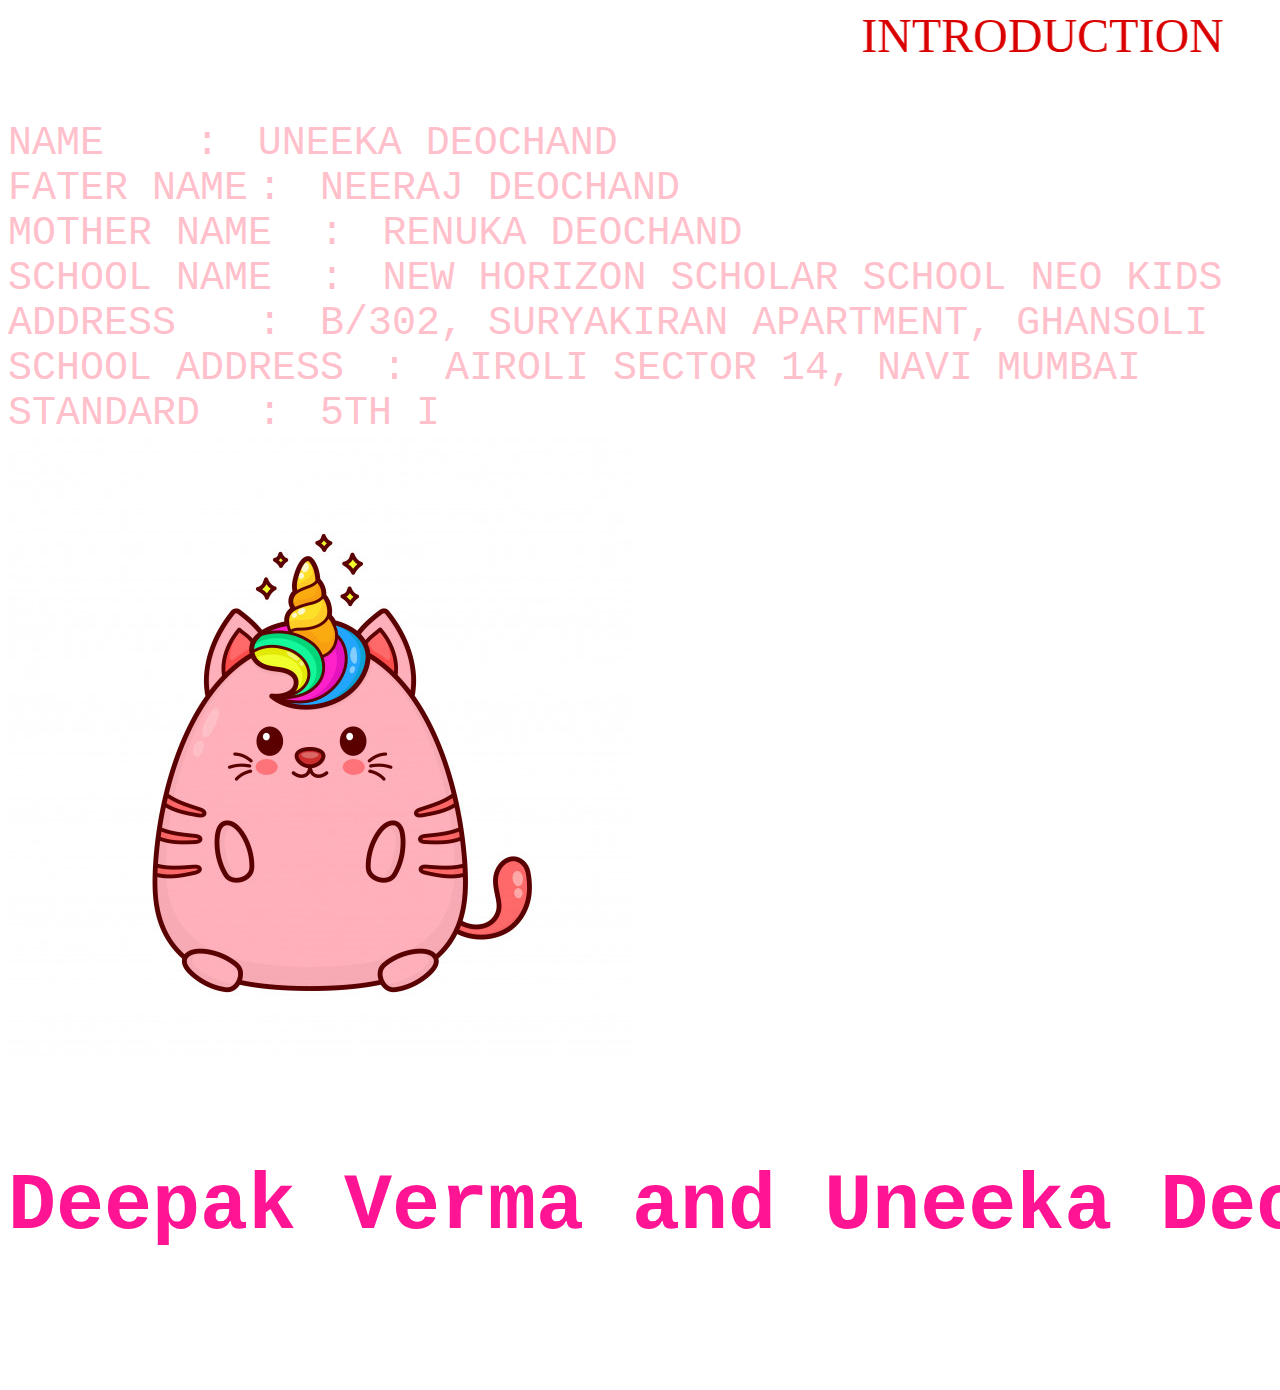
<file: index.html>
<html>
<head>
<body>
<marquee behavior=alternate>
<font size=28 color="dark pink">INTRODUCTION</font></marquee>
<pre>
<font size=20 color="pink">
NAME		:	UNEEKA DEOCHAND
FATER NAME	:	NEERAJ DEOCHAND
MOTHER NAME	:	RENUKA DEOCHAND
SCHOOL NAME	:	NEW HORIZON SCHOLAR SCHOOL NEO KIDS
ADDRESS		:	B/302, SURYAKIRAN APARTMENT, GHANSOLI
SCHOOL ADDRESS	:	AIROLI SECTOR 14, NAVI MUMBAI
STANDARD	:	5TH I
<img src="mycuesty.jpg">

<h1 style="color:#ff1493">Deepak Verma and Uneeka Deochand</h1>
</font>
</pre>
</body>
</head>
</html>
</file>
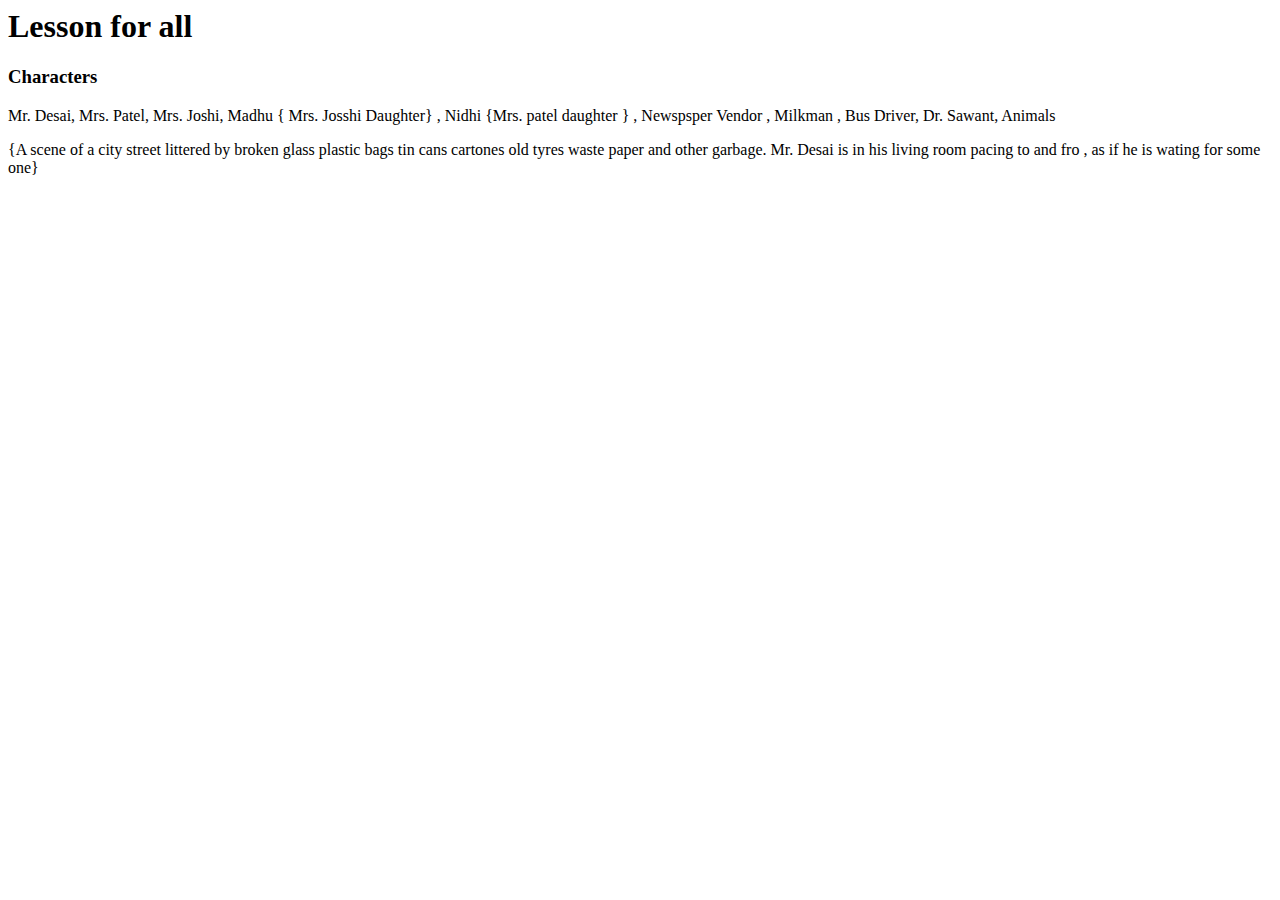
<file: a-lessson-for-all.html>
<html>
<head>

</head>
<body>
<h1>Lesson for all </h1> 
<h3>Characters</h3>
<p>Mr. Desai, Mrs. Patel, Mrs. Joshi, Madhu { Mrs. Josshi Daughter} , Nidhi {Mrs. patel daughter } , Newspsper Vendor , Milkman , Bus Driver, Dr. Sawant, Animals </p>

<p>{A scene of a city street littered by broken glass plastic bags tin cans cartones old tyres waste paper and other garbage. Mr. Desai is in his living room pacing to and fro , as if he is wating for some one} </p>
</body>
</html>
</file>
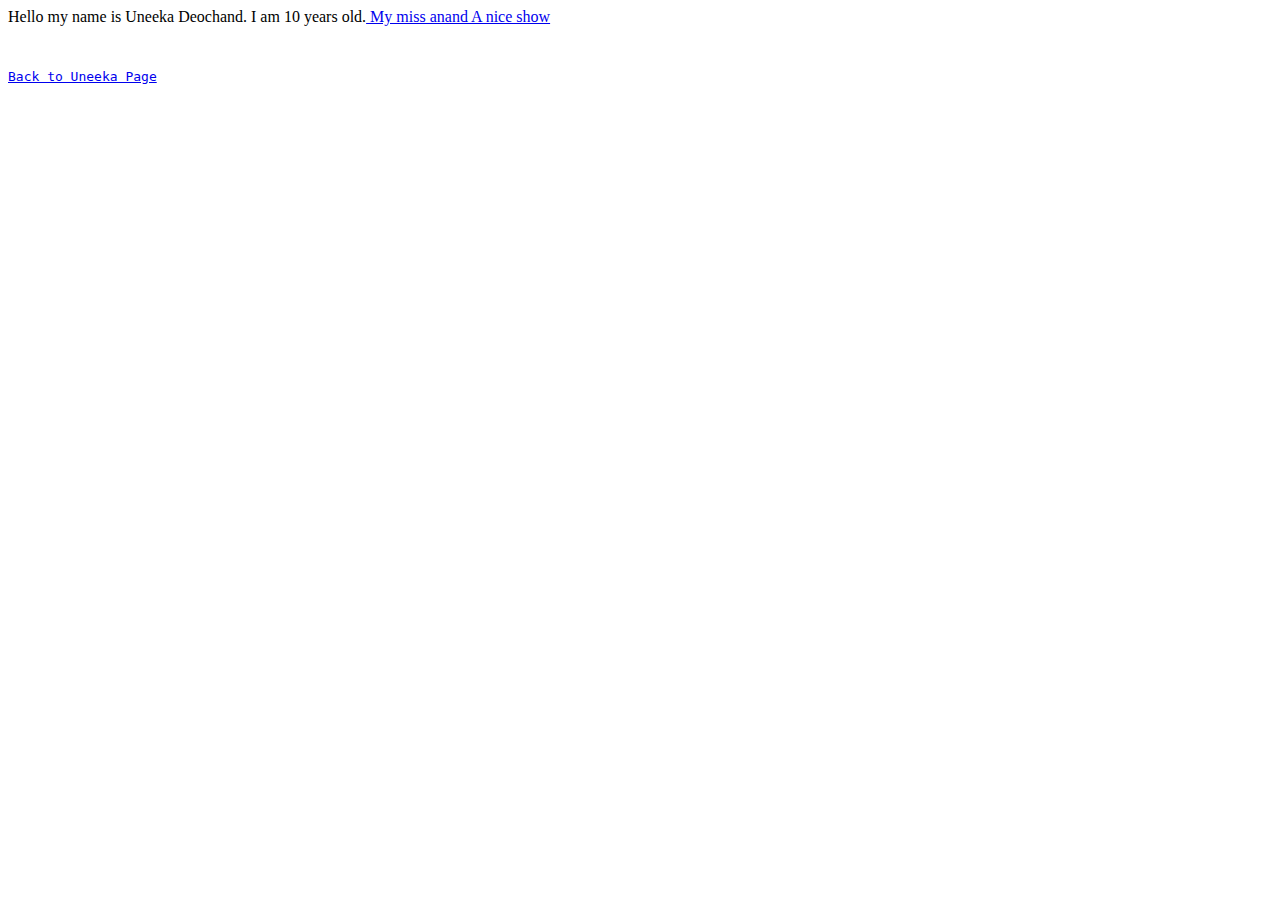
<file: classes.html>
<html>
<head>

</head>
<body>
Hello my name is Uneeka Deochand. I am 10 years old.<a href= "https://www.youtube.com/watch?v=Fc9d0f2TqQ0"> My miss anand A nice show  </a>
<pre>                           
<a href ="C:\Users\UNEEKA\Desktop\uneeka.html">
Back to Uneeka Page
</a>
</pre>
</body>

</html>
</file>
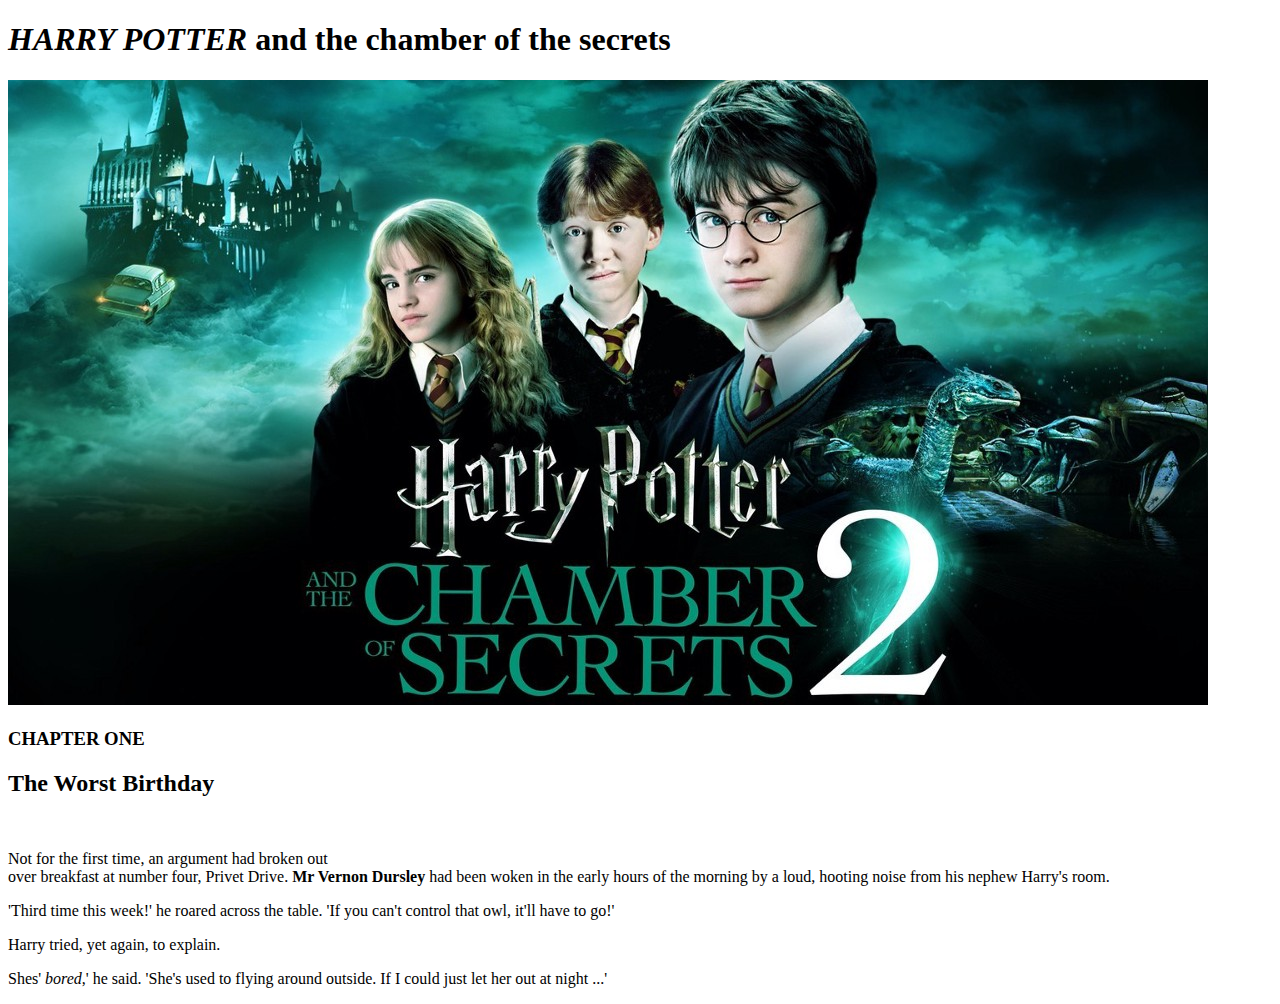
<file: harry-potter.html>
<!DOCTYPE html>
<html>
<head>
	
	<title></title>
	
</head>
<body>
	<h1><em>HARRY POTTER</em> and the chamber of the secrets</h1>
	<img src="hp1.jpeg">

	<h3>CHAPTER ONE</h3>
	<h2>The Worst Birthday</h2>
	<br>
	<p>Not for the first time, an argument had broken out <br>over breakfast at number four, Privet Drive. <strong>Mr Vernon Dursley</strong> had been woken in the early hours of the morning by a loud, hooting noise from his nephew Harry's room.</p>
	<p>'Third time this week!' he roared across the table. 'If you can't control that owl, it'll have to go!'</p>
	<p>Harry tried, yet again, to explain.</p>
	<p>Shes' <em>bored</em>,' he said. 'She's used to flying around outside. If I could just let her out at night ...'</p>
</body>
</html>
</file>
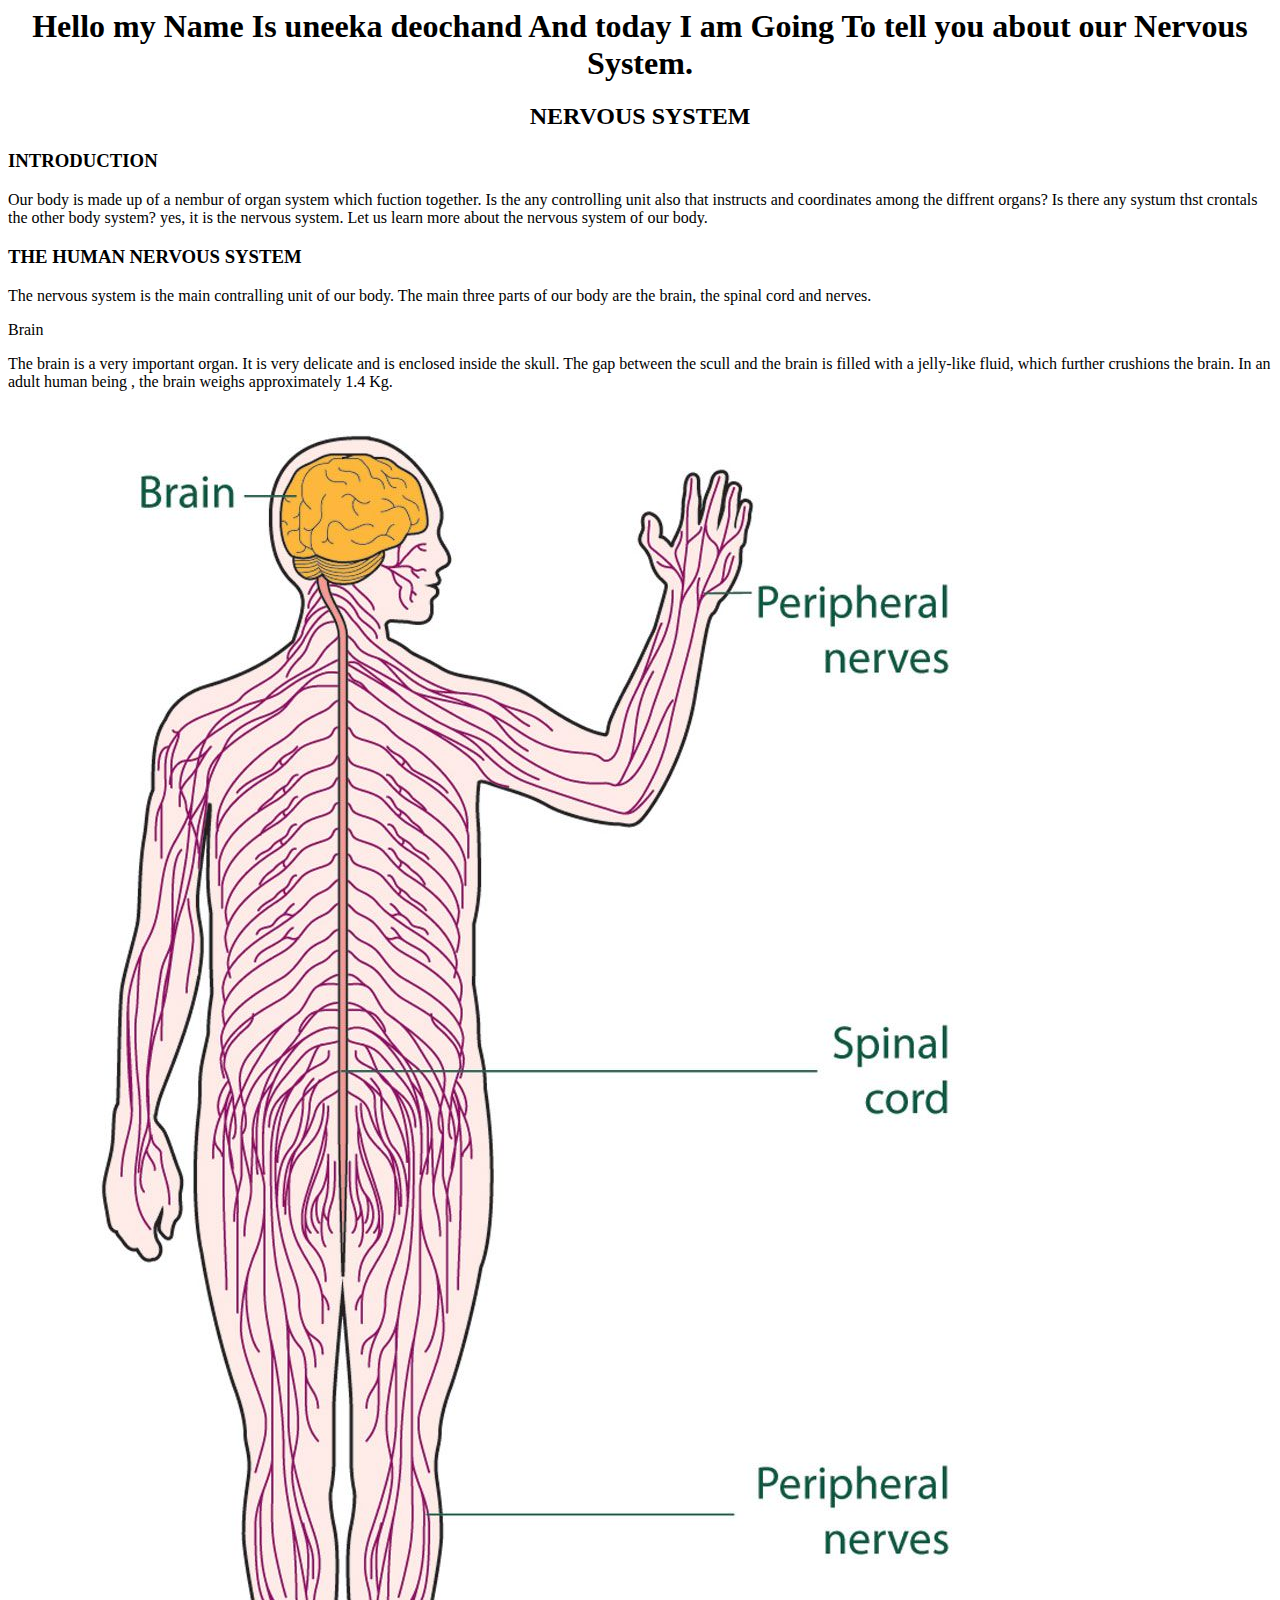
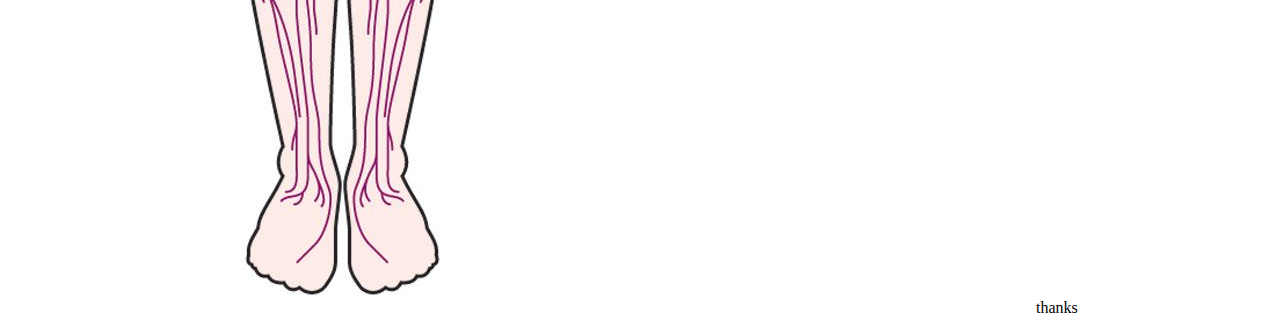
<file: nervous_system.HTML>
<html>
<head>
<body>
<h1><CENTER>Hello my Name Is uneeka deochand And today I am Going To tell you about our Nervous System.</CENTER></h1>

<h2><CENTER>NERVOUS SYSTEM</CENTER></h2>


<h3>INTRODUCTION</h3>
<P>
Our body is made up of a nembur of organ system which fuction together. Is the any controlling unit also that instructs and coordinates among the diffrent organs? Is there any systum thst crontals the other body system? yes, it is the nervous system. Let us learn more about the nervous system of our body.</P>
 
<h3>THE HUMAN NERVOUS SYSTEM </h3>

<P>The nervous system is the main contralling unit of our body. The main three parts of our body are the brain, the spinal cord and nerves.</P>

Brain 

<P>The brain is a very important organ. It is very delicate and is enclosed inside the  skull. The gap between the scull and the brain is filled with a jelly-like fluid, which further crushions the brain. In an adult human being , the brain weighs approximately 1.4 Kg. </P>


<img src="Nervoussystem.jpg">
thanks 
</body>
</head>
</html>
</file>
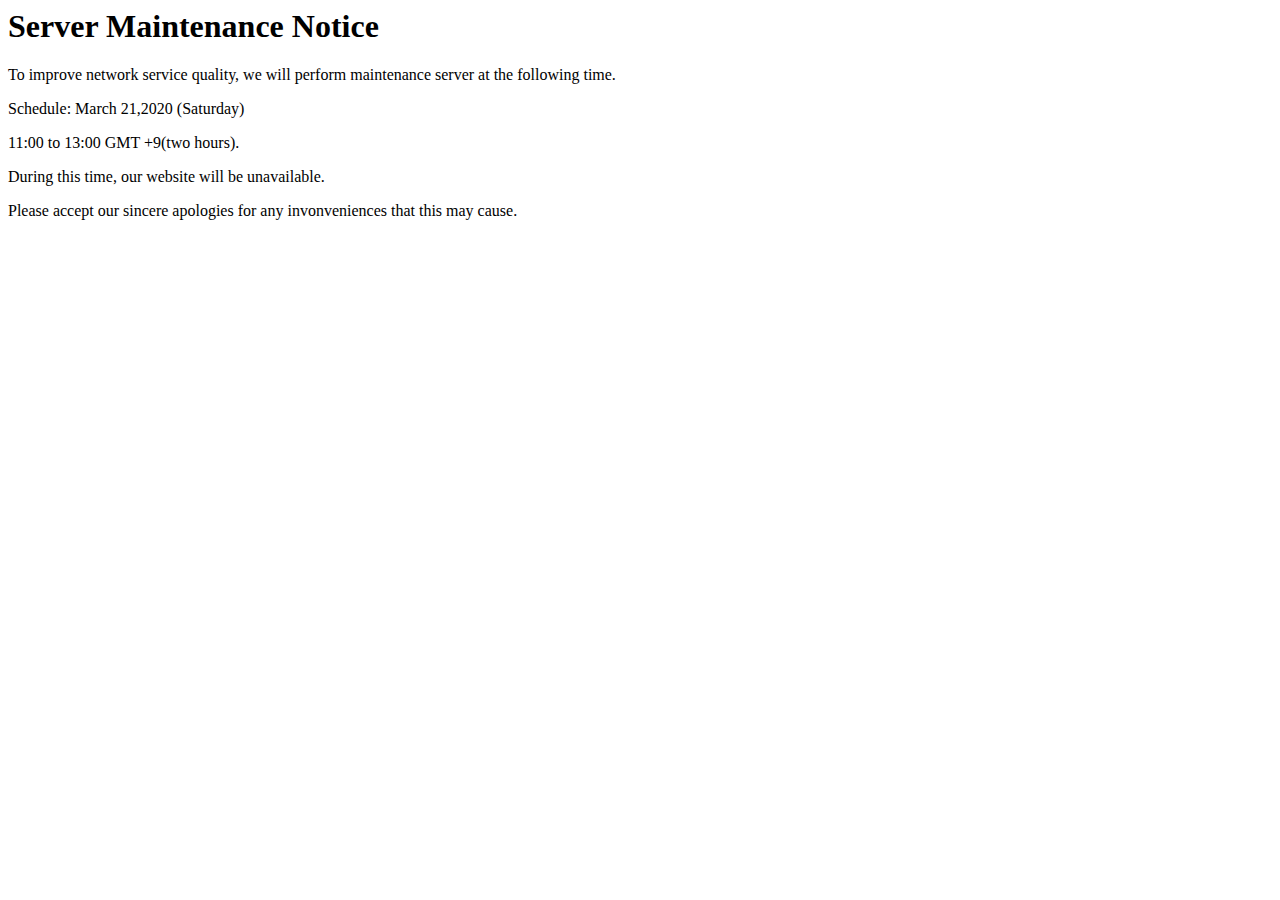
<file: notice.html>
<html>
	<head>
		<title>Notice</title>
	</head>
	
	<body>
		<h1>Server Maintenance Notice</h1>
		
		<p>To improve network service quality, we will perform maintenance server at the following time.</p>
		<p>Schedule: March 21,2020 (Saturday)</p>
		<p>11:00 to 13:00 GMT +9(two hours).
		
		<p>During this time, our website will be unavailable.</p>
		<p>Please accept our sincere apologies for any invonveniences that this may cause.</p>
	</body>
</html>
</file>
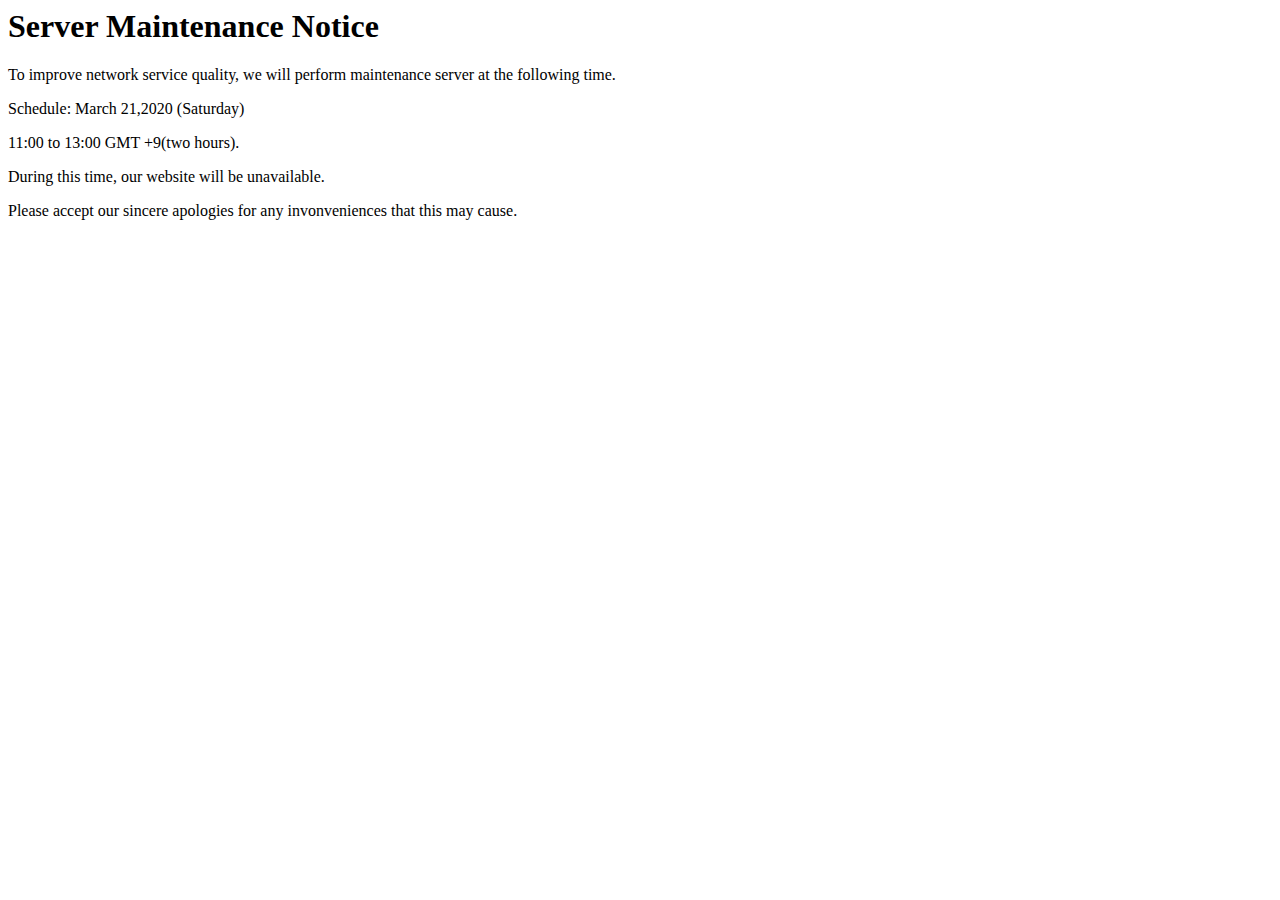
<file: notice_uneeka.html>
<html>
	<head>
		<title>Notice Uneeka</title>
	</head>
	
	<body>
		<h1>Server Maintenance Notice</h1>
		
		<p>To improve network service quality, we will perform maintenance server at the following time.</p>
		<p>Schedule: March 21,2020 (Saturday)</p>
		<p>11:00 to 13:00 GMT +9(two hours).
		
		<p>During this time, our website will be unavailable.</p>
		<p>Please accept our sincere apologies for any invonveniences that this may cause.</p>
	</body>
</html>
</file>
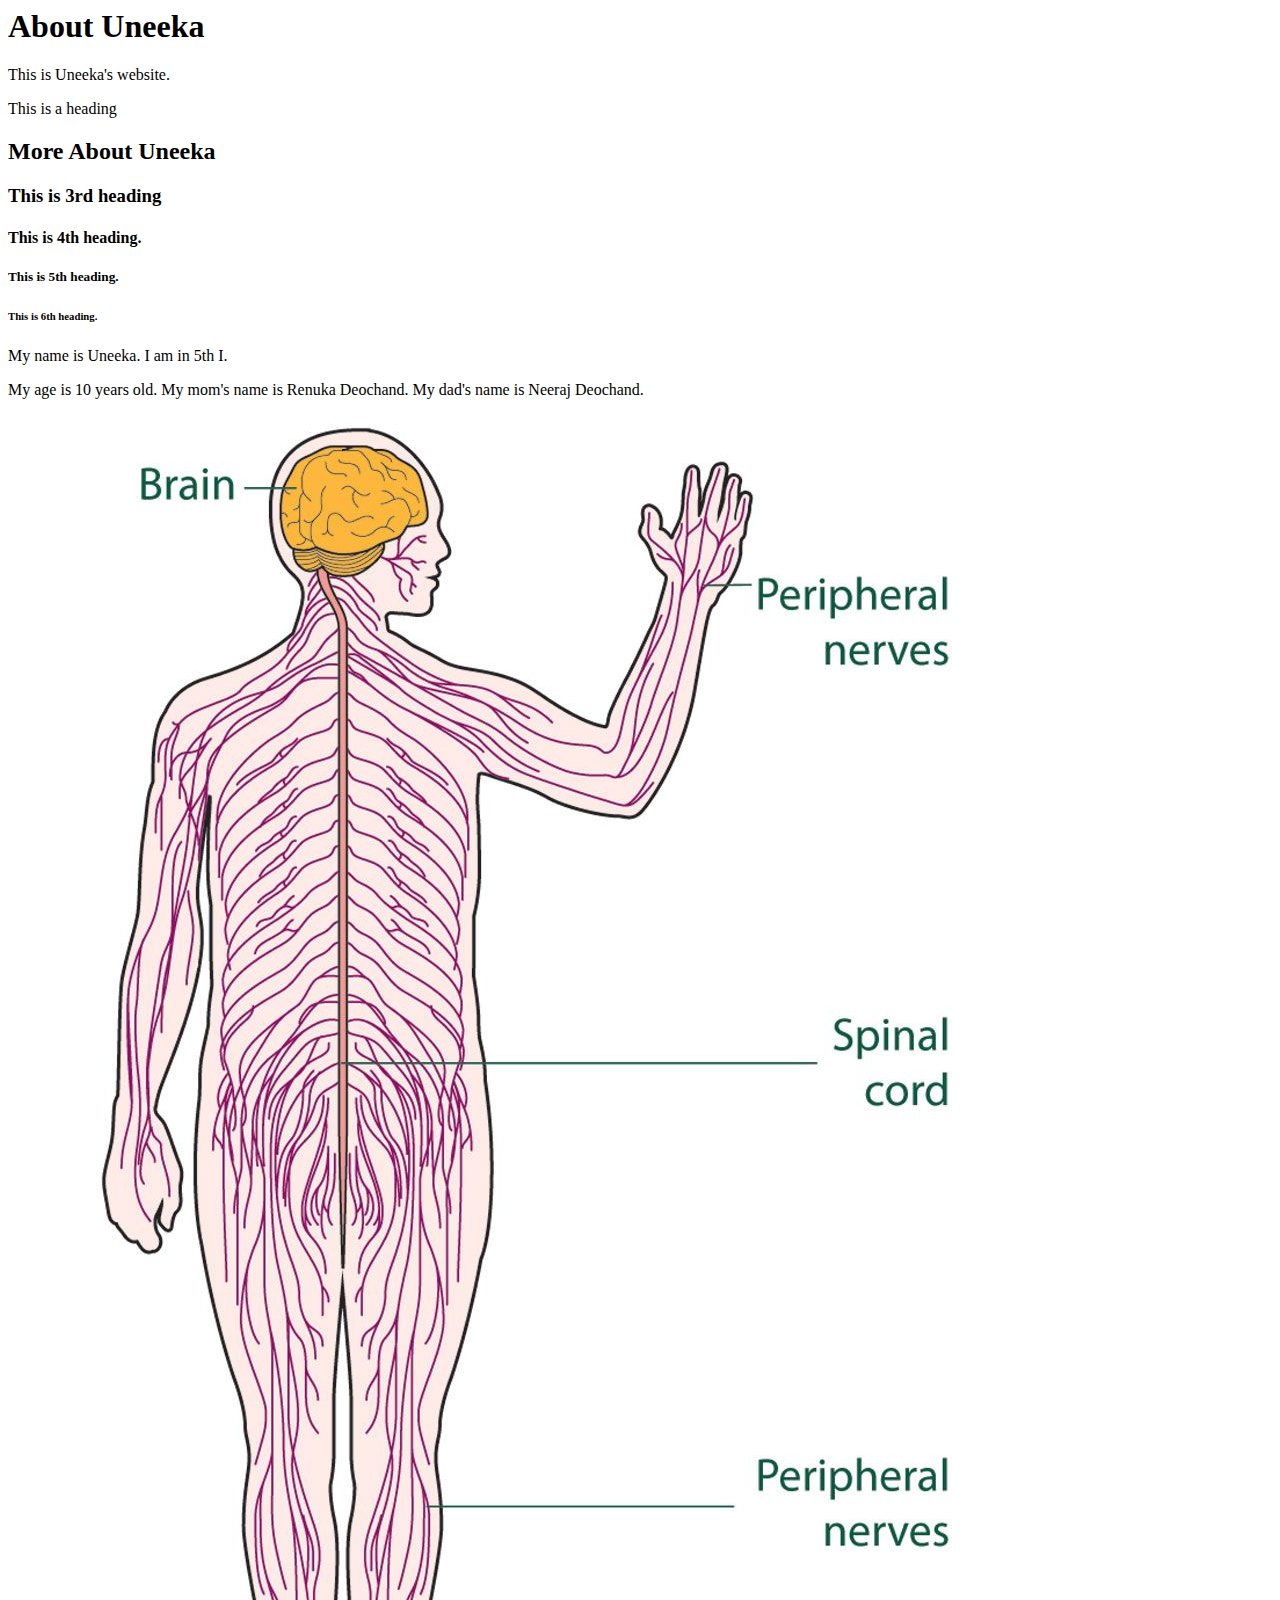
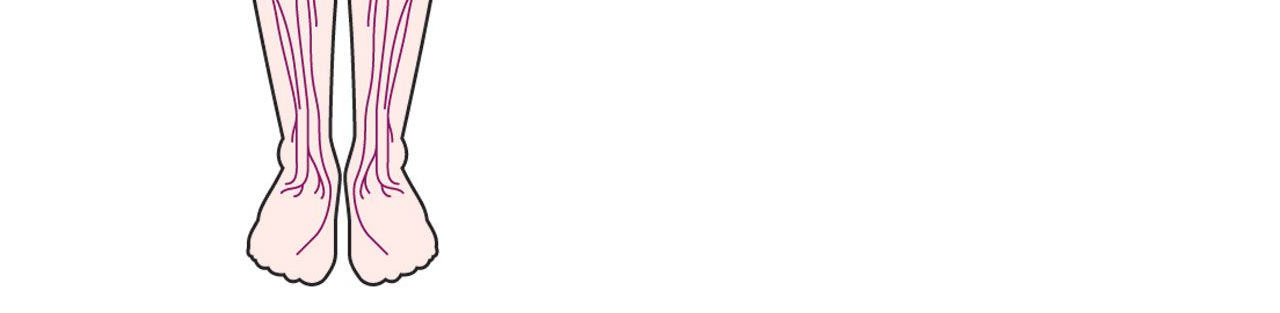
<file: uneeka.html>
<html>
	<head>
		<title>My Website</title>
	</head>
	
	<body>
		<h1>About Uneeka</h1>
		<p>This is Uneeka's website. </p>
		
		<h>This is a heading</h>
		
		<h2>More About Uneeka</h2>
		
		<h3>This is 3rd heading</h3>
		<h4>This is 4th heading.</h4>
		<h5>This is 5th heading.</h5>
		<h6>This is 6th heading.</h6>
	
		<p>My name is Uneeka. I am in 5th I. </p>
		My age is 10 years old.
		My mom's name is Renuka Deochand.
		<a>My dad's name is Neeraj Deochand.</a>
		
		<img src="nervous_system.jpg">
		
	</body>
</html>
</file>
